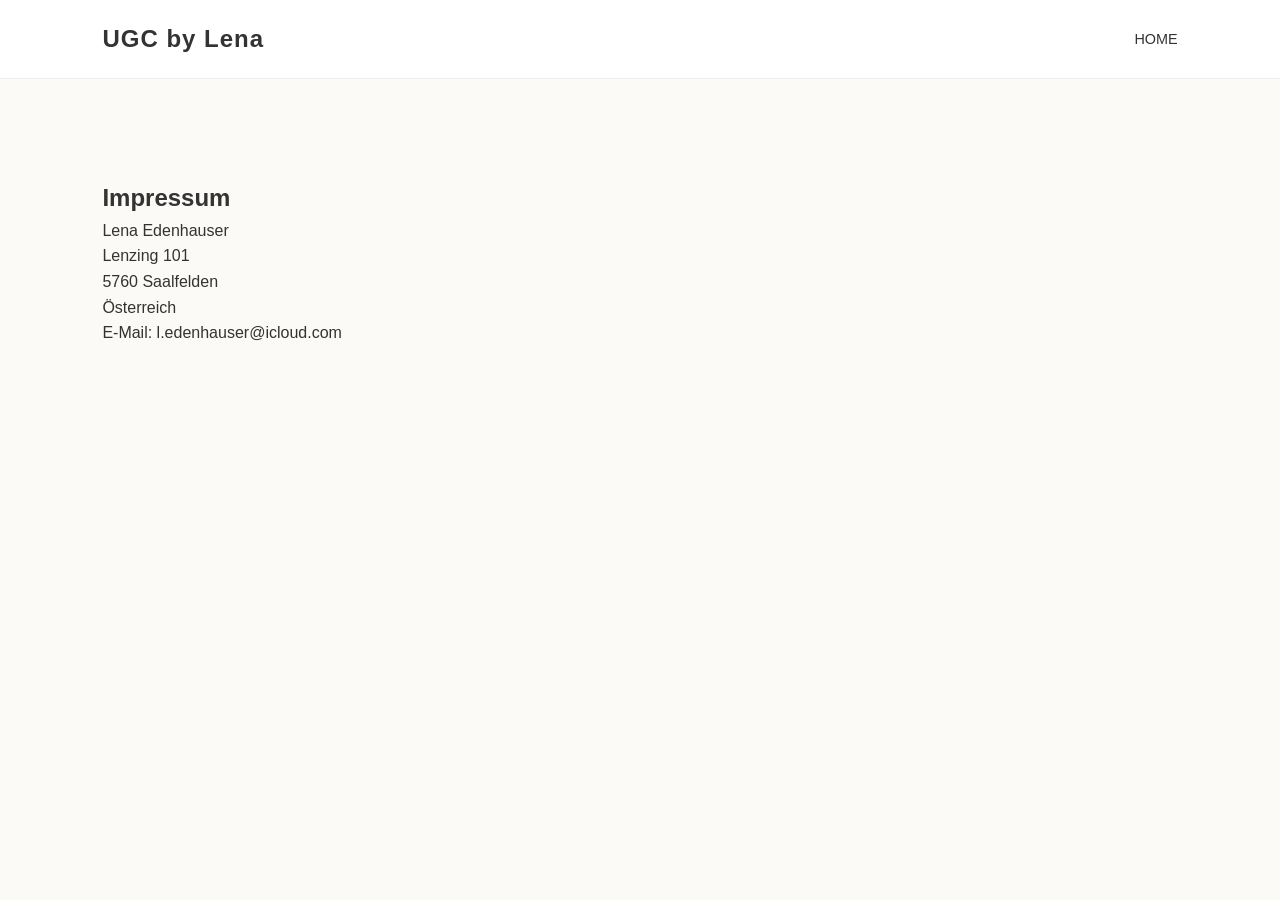
<file: impressum.html>
<!DOCTYPE html>
<html lang="de">
<head>
    <meta charset="UTF-8">
    <title>Impressum | UGC by Lena</title>
    <link rel="stylesheet" href="style.css">
</head>
<body>
    <nav>
        <div class="logo">UGC by Lena</div>
        <ul><li><a href="index.html">Home</a></li></ul>
    </nav>
    <section>
        <h1>Impressum</h1>
        <p>Lena Edenhauser <br> Lenzing 101 <br> 5760 Saalfelden <br>Österreich</p>
        <p>E-Mail: l.edenhauser@icloud.com</p>
    </section>
</body>
</html>
</file>
<file: style.css>
* {
    margin: 0;
    padding: 0;
    box-sizing: border-box;
}

html {
    scroll-behavior: smooth;
}

body {
    font-family: 'Helvetica Neue', Arial, sans-serif;
    line-height: 1.6;
    color: #333;
    background-color: #fcfaf7;
}

nav {
    display: flex;
    justify-content: space-between;
    align-items: center;
    padding: 20px 8%;
    background: white;
    border-bottom: 1px solid #eee;
    position: sticky;
    top: 0;
    z-index: 1000;
}

.logo {
    font-size: 1.5rem;
    font-weight: bold;
    letter-spacing: 1px;
}

nav ul {
    display: flex;
    list-style: none;
}

nav ul li {
    margin-left: 25px;
}

nav ul li a {
    text-decoration: none;
    color: #333;
    font-size: 0.9rem;
    text-transform: uppercase;
}

.hero {
    height: 80vh;
    background-color: #f2ede4;
    display: flex;
    justify-content: center;
    align-items: center;
    text-align: center;
    padding: 0 20px;
}

.hero h1 {
    font-size: 3.5rem;
    margin-bottom: 10px;
}

.btn {
    display: inline-block;
    background: #b35f3a;
    color: white;
    padding: 15px 30px;
    text-decoration: none;
    margin-top: 25px;
    border-radius: 2px;
    transition: 0.3s ease;
}

.btn:hover {
    background: #8f4a2b;
    transform: translateY(-3px);
}

section {
    padding: 100px 8%;
}

h2 {
    font-size: 2rem;
    margin-bottom: 50px;
    text-align: center;
    text-transform: uppercase;
    letter-spacing: 2px;
}

.video-grid {
    display: grid;
    grid-template-columns: repeat(auto-fit, minmax(300px, 1fr));
    gap: 40px;
}

.video-box {
    background: white;
    padding: 10px;
    box-shadow: 0 10px 20px rgba(0,0,0,0.05);
}

video {
    width: 100%;
    aspect-ratio: 9 / 16;
    object-fit: cover;
    display: block;
}

.video-box p {
    text-align: center;
    padding: 15px 0;
    font-weight: bold;
}

footer {
    padding: 80px 8%;
    background: #2c1f14;
    color: white;
    text-align: center;
}

.footer-links {
    margin: 30px 0;
}

.footer-links a {
    color: #c9b99a;
    margin: 0 15px;
    text-decoration: none;
    font-size: 0.8rem;
}

.copy {
    font-size: 0.7rem;
    opacity: 0.5;
}

@media (max-width: 768px) {
    .hero h1 { font-size: 2.5rem; }
    nav { padding: 20px 5%; }
    nav ul { display: none; }
}
</file>
